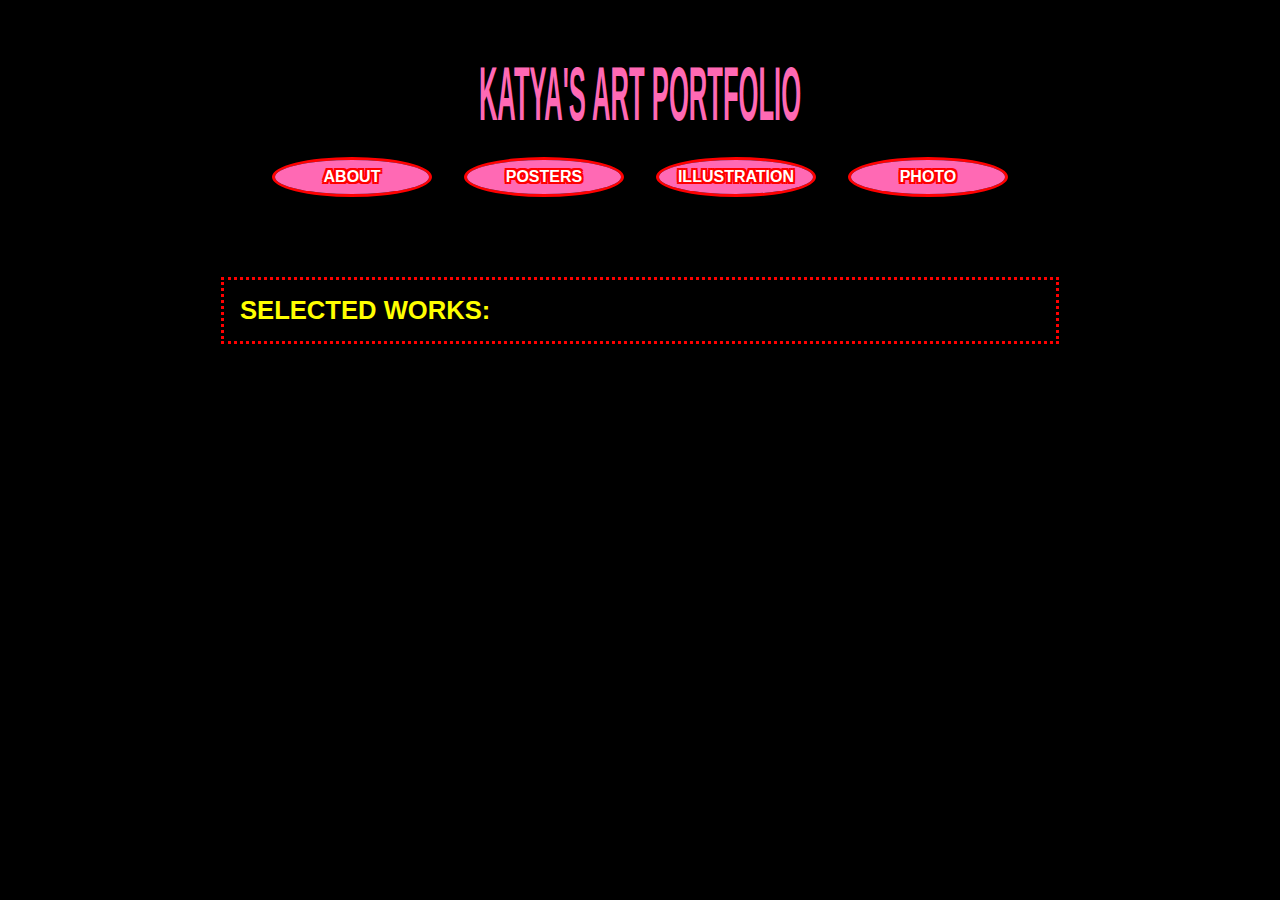
<file: index.html>
<!DOCTYPE html>
<html lang="en">
<head>
  <meta charset="UTF-8" />
  <meta name="viewport" content="width=device-width, initial-scale=1.0" />
  <title>KATYA'S ART PORTFOLIO</title>
  <link rel="stylesheet" href="style.css">
  <link rel="preconnect" href="https://fonts.googleapis.com">
  <link rel="preconnect" href="https://fonts.gstatic.com" crossorigin>
  <link href="https://fonts.googleapis.com/css2?family=Reenie+Beanie&display=swap" rel="stylesheet">
</head>
<body>
  <header>
    <h1>KATYA'S ART PORTFOLIO</h1>
    <nav class="navbar">
      <ul>
        <li>
          <div class="button-wrapper">
            <a href="about.html">ABOUT</a>
          </div>
        </li>
        <li>
          <div class="button-wrapper">
            <a href="event-posters.html">POSTERS</a>
          </div>
        </li>
        <li>
          <div class="button-wrapper">
            <a href="illustrations.html">ILLUSTRATION</a>
          </div>
        </li>
        <li>
          <div class="button-wrapper">
            <a href="./Photography/photography.html">PHOTO</a>
          </div>
        </li>
      </ul>
    </nav>
  </header>
  <main>
    <section class="h2section">
      <div class="h2-wrapper">
        <p class="h2">
          SELECTED WORKS:
        </p>
      </div>
    </section>
  </main>

  <footer>
    © 2025 Katya Kim | <a href="mailto:katya.blondvoid@gmail.com" style="color: var(--accent)">E-mail</a>
  </footer>
</body>
</html>
</file>
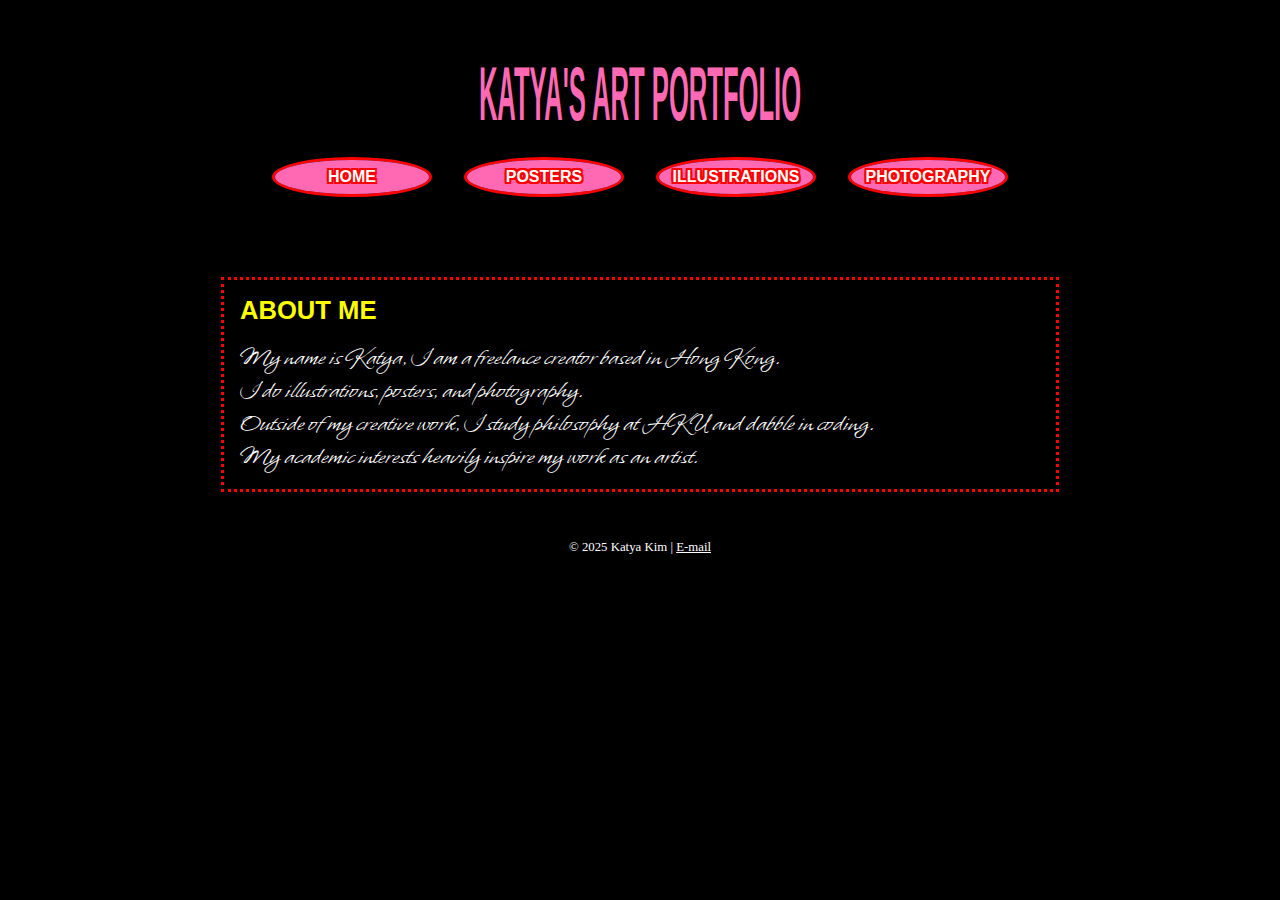
<file: about.html>
<!DOCTYPE html>
<html lang="en">
<head>
  <meta charset="UTF-8" />
  <meta name="viewport" content="width=device-width, initial-scale=1.0" />
  <title>About Katya</title>
  <link rel="stylesheet" href="style.css">

  <!-- Rennie Benie / Whisper font --> 
  <link rel="preconnect" href="https://fonts.googleapis.com">
  <link rel="preconnect" href="https://fonts.gstatic.com" crossorigin>
  <link href="https://fonts.googleapis.com/css2?family=Reenie+Beanie&family=Whisper&display=swap" rel="stylesheet">
</head>
<body>
  <header>
    <h1>KATYA'S ART PORTFOLIO</h1>
    <nav class="navbar">
      <ul>
        <li>
          <div class="button-wrapper">
            <a href="index.html">HOME</a>
          </div>
        </li>
        <li>
          <div class="button-wrapper">
            <a href="event-posters.html">POSTERS</a>
          </div>
        </li>
        <li>
          <div class="button-wrapper">
            <a href="illustrations.html">ILLUSTRATIONS</a>
          </div>
        </li>
        <li>
          <div class="button-wrapper">
            <a href="Photography/photography.html">PHOTOGRAPHY</a>
          </div>
        </li>
      </ul>
    </nav>
  </header>

  <main>
    <section class="h2section">
      <div class="h2-wrapper">
        <p class="h2">
          ABOUT ME
        </p>
      </div>
      <div class="wrapper">
        <p class="text">
          My name is Katya, I am a freelance creator based in Hong Kong. <br>
          I do illustrations, posters, and photography. <br>
          Outside of my creative work, I study philosophy at HKU and dabble in coding. <br>
          My academic interests heavily inspire my work as an artist. 
        </p>
      </div>
    </section>
  </main>

  <footer class="footer">
    © 2025 Katya Kim | <a href="mailto:katya.blondvoid@gmail.com" style="color: var(--accent)">E-mail</a>
  </footer>
</body>
</html>
</file>
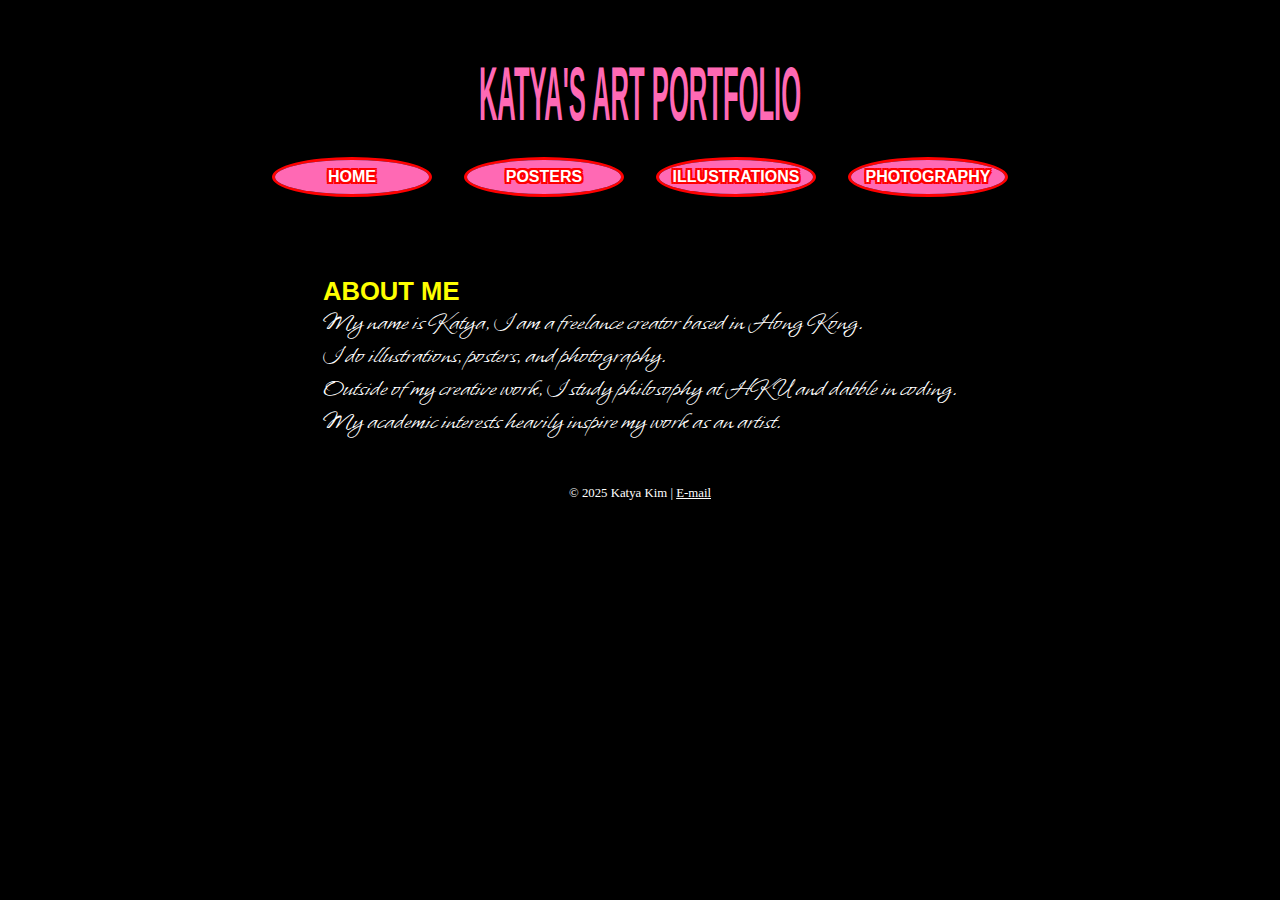
<file: event-posters.html>
<!DOCTYPE html>
<html lang="en">
<head>
  <meta charset="UTF-8" />
  <meta name="viewport" content="width=device-width, initial-scale=1.0" />
  <title>PLUR</title>
  <link rel="stylesheet" href="style.css">

  <!-- Rennie Benie / Whisper font --> 
  <link rel="preconnect" href="https://fonts.googleapis.com">
  <link rel="preconnect" href="https://fonts.gstatic.com" crossorigin>
  <link href="https://fonts.googleapis.com/css2?family=Reenie+Beanie&family=Whisper&display=swap" rel="stylesheet">
</head>
<body>
  <header>
    <h1>KATYA'S ART PORTFOLIO</h1>
    <nav class="navbar">
      <ul>
        <li>
          <div class="button-wrapper">
            <a href="index.html">HOME</a>
          </div>
        </li>
        <li>
          <div class="button-wrapper">
            <a href="event-posters.html">POSTERS</a>
          </div>
        </li>
        <li>
          <div class="button-wrapper">
            <a href="illustrations.html">ILLUSTRATIONS</a>
          </div>
        </li>
        <li>
          <div class="button-wrapper">
            <a href="photography.html">PHOTOGRAPHY</a>
          </div>
        </li>
      </ul>
    </nav>
  </header>

  <main>
    <section class="self-intro">
      <div class="h2-wrapper">
        <p class="h2">
          ABOUT ME
        </p>
      </div>
      <div class="wrapper">
        <p class="text">
          My name is Katya, I am a freelance creator based in Hong Kong. <br>
          I do illustrations, posters, and photography. <br>
          Outside of my creative work, I study philosophy at HKU and dabble in coding. <br>
          My academic interests heavily inspire my work as an artist. 
        </p>
      </div>
    </section>
  </main>
  
  <footer class="footer">
    © 2025 Katya Kim | <a href="mailto:katya.blondvoid@gmail.com" style="color: var(--accent)">E-mail</a>
  </footer>
</body>
</html>
</file>
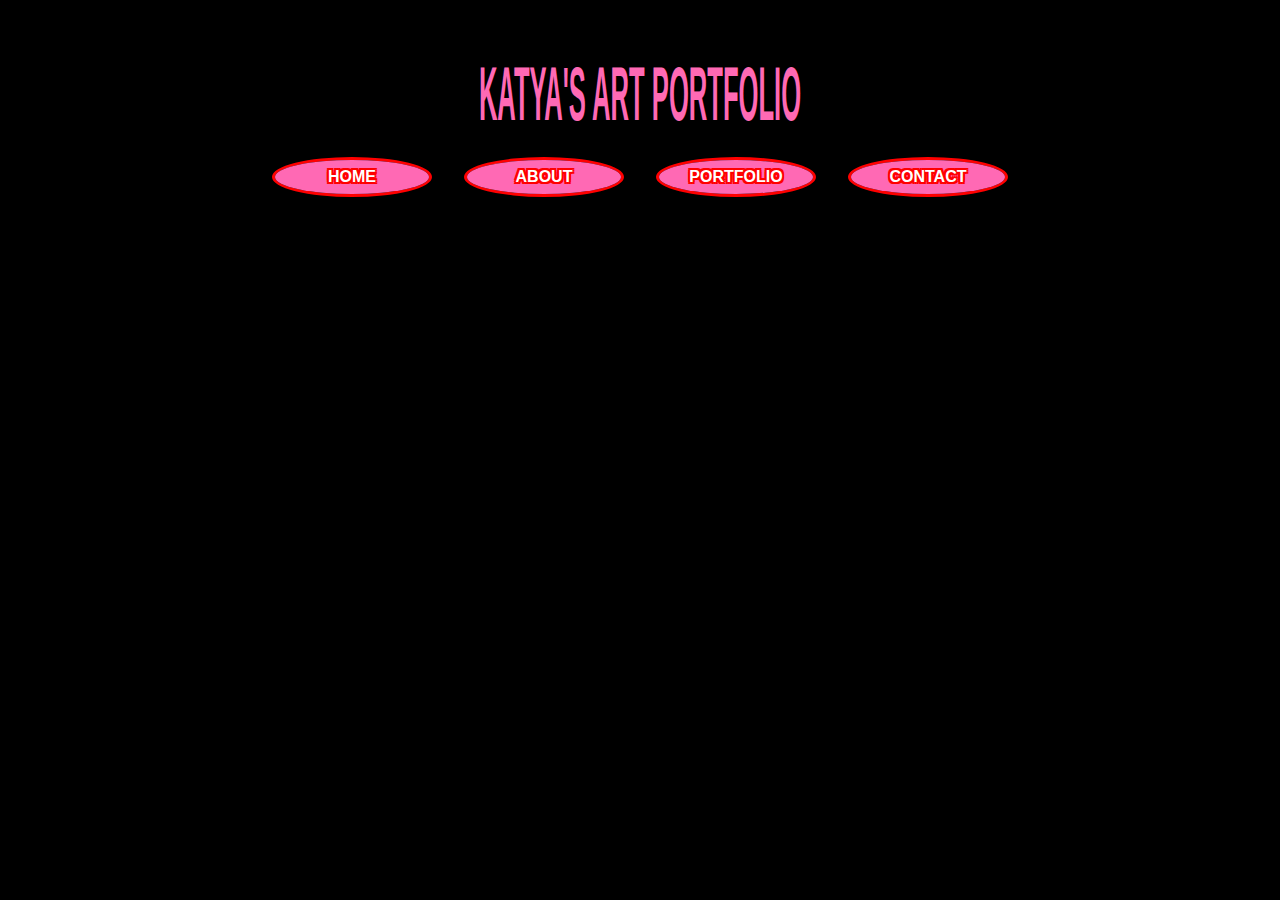
<file: illustrations.html>
<!DOCTYPE html>
<html lang="en">
<head>
  <meta charset="UTF-8" />
  <meta name="viewport" content="width=device-width, initial-scale=1.0" />
  <title>PLUR</title>
  <link rel="stylesheet" href="style.css">
  <link rel="preconnect" href="https://fonts.googleapis.com">
  <link rel="preconnect" href="https://fonts.gstatic.com" crossorigin>
  <link href="https://fonts.googleapis.com/css2?family=Reenie+Beanie&display=swap" rel="stylesheet">
</head>
<body>
  <header>
    <h1>KATYA'S ART PORTFOLIO</h1>
    <nav class="navbar">
      <ul>
        <li>
          <div class="button-wrapper">
            <a href="index.html">HOME</a>
          </div>
        </li>
        <li>
          <div class="button-wrapper">
            <a href="about.html">ABOUT</a>
          </div>
        </li>
        <li>
          <div class="button-wrapper">
            <a href="portfolio.html">PORTFOLIO</a>
          </div>
        </li>
        <li>
          <div class="button-wrapper">
            <a href="contact.html">CONTACT</a>
          </div>
        </li>
      </ul>
    </nav>
  </header>

  <main></main>
    <section class="self-introduction">
      <h2>About Me</h2>
      <p>
        <!-- Paste your self-introduction here -->
        My name is Katya, I am a freelance creator based in Hong Kong. I do illustrations, posters, and photography. Outside of my creative work, I study philosophy at HKU and dabble in coding. My academic interests heavily inspire my work as an artist. 

      </p>
    </section>
  </main>

  <footer>
    © 2025 Katya Kim | <a href="mailto:katya.blondvoid@gmail.com" style="color: var(--accent)">E-mail</a>
  </footer>
</body>
</html>
</file>
<file: style.css>
body {
  background-color: #000000; /* Set the background of the website to black */
  margin: 0;
  padding: 2rem;
  display: flex;
  flex-direction: column;
  align-items: center;
}

/* Header styles */
header {
  display: flex; /* Use flexbox for layout */
  flex-direction: column; /* Stack elements vertically */
  align-items: center; /* Center all child elements horizontally */
  justify-content: center; /* Center all child elements vertically */
  width: 90%; /* Responsive width */
  max-width: 1200px; /* Limit the maximum width */
  margin: 0 auto; /* Center the header horizontally */
  padding: 2rem 0; /* Add padding to the top and bottom */
  text-align: center; /* Center text inside child elements */
}

.h1-wrapper {
  width: 100%; /* Ensure the wrapper takes the full width of the header */
  display: flex;
  justify-content: center; /* Center the <h1> horizontally */
}

h1 {
  color: #ff69b4; /* Hot pink */
  font-family: "Helvetica", "Arial", sans-serif;
  font-size: 2vw; /* Dynamically adjust font size based on viewport width */
  text-align: center;
  white-space: nowrap; /* Prevent text from wrapping */
  margin: 1rem 0; /* Add spacing above and below the <h1> */
  transform: scale(1, 3); /* Stretch horizontally by 3 times, keep height unchanged */
  display: inline-block; /* Ensure transform applies correctly */
}

.navbar {
  display: flex; /* Use flexbox for layout */
  justify-content: center; /* Center the navbar items */
  align-items: center; /* Center items vertically */
  width: 100%; /* Make the navbar take the full width of the header */
  max-width: 800px; /* Limit the maximum width of the navbar */
  padding: 1rem 0; /* Add padding to the navbar */
  margin: 1rem 0; /* Add spacing above and below the navbar */
  background-color: transparent; /* No background color */
}

.navbar ul {
  list-style: none; /* Remove list markers */
  display: flex; /* Arrange items horizontally */
  padding: 0;
  margin: 0;
}

.navbar li {
  margin: 0 1rem; /* Add space between the buttons */
}

.navbar a {
  display: flex; /* Use flex to center the text inside the button */
  justify-content: center; /* Center text horizontally */
  align-items: center; /* Center text vertically */
  color: #fff; /* White text color */
  text-decoration: none; /* Remove underline */
  font-family: "Helvetica", "Arial", sans-serif;
  aspect-ratio: 2 / 1; /* Enforce a 2:1 width-to-height ratio */
  transition: background-color 0.3s ease, transform 0.2s ease; /* Add hover effects */
}

.navbar a:hover {
  color: yellow;
}

.button-wrapper {
  display: flex;
  justify-content: center;
  align-items: center;
  width: 10rem; /* Adjust width for a more oval shape */
  height: 2.5rem; /* Adjust height for a more oval shape */
  background-color: transparent; /* Transparent background for the wrapper */
  border: 3px solid red; /* Solid red border */
  border-radius: 50%; /* Ensure the border follows the oval shape */
  box-sizing: border-box; /* Include the border in the element's dimensions */
  transition: transform 0.2s ease; /* Add hover effects */
}

.button-wrapper a {
  display: flex;
  justify-content: center;
  align-items: center;
  width: 100%; /* Fill the inner content */
  height: 100%; /* Fill the inner content */
  background-color: #ff69b4; /* Hot pink background for the inner button */
  border-radius: 50%; /* Ensure the inner content is also oval */
  color: #fff; /* White text color */
  text-decoration: none; /* Remove underline */
  font-family: "Helvetica", "Arial", sans-serif;
  font-size: 1rem;
  text-transform: uppercase;
  font-weight: bold;
  text-shadow: 
    2px 2px 0 red,   /* Top-right */
    -2px 2px 0 red,  /* Top-left */
    2px -2px 0 red,  /* Bottom-right */
    -2px -2px 0 red, /* Bottom-left */
    0 2px 0 red,     /* Top */
    0 -2px 0 red,    /* Bottom */
    2px 0 0 red,     /* Right */
    -2px 0 0 red;    /* Left */
}

.button-wrapper a:hover{
  background-color: red; /* Change background on hover */
}

/* Main content styles */
main {
  display: flex; /* Use Flexbox for layout */
  flex-direction: column;
  align-items: center; /* Center elements horizontally */
  gap: 2rem; /* Add spacing between elements */
  margin: 1rem;
  text-align: left;
  width: 100%;
}

.h2section {
  display: flex; /* Use flexbox for layout */
  flex-direction: column; /* Stack elements vertically */
  align-items: left; /* Align items to the start (left) */
  width: 70%; /* Responsive width */
  max-width: 800px; /* Limit the maximum width */
  margin: 0 auto; /* Center the section horizontally */
  padding: 1rem; /* Add padding inside the section */
  text-align: left; /* Align text to the left */
  gap: 1rem;
  border: 3px dotted red; /* Solid red border */
}

.wrapper {
  justify-content: left; /* Center horizontally */
  align-items: center; /* Center vertically */
}

.h2 {
  font-family: Arial, Helvetica, sans-serif;
  font-weight: 600;
  color: yellow;
  font-size: 2vw;
  text-align: left;
  transform-origin: 0 0;
  display: inline-block;
  margin: 0;
}

.text {
  font-family: "Whisper";
  color: #fff; 
  font-size: 2vw;
  text-align: left;
  margin: 0;
}

.footer{
  text-align: center;
  color: white;
  font-size: 0.8rem;
  margin-top: 2rem;
  display: inline;
}
</file>
